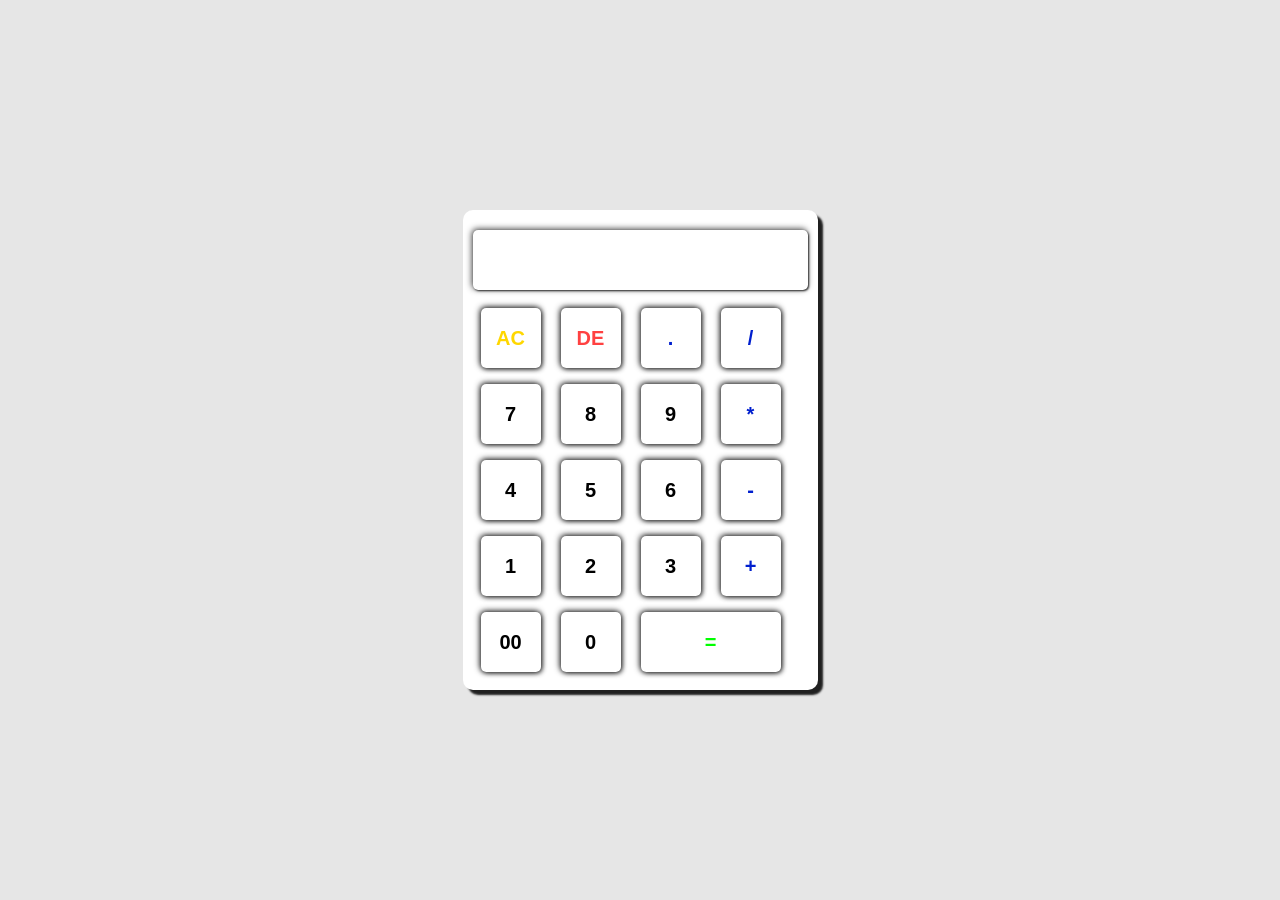
<file: index.html>
<!DOCTYPE html>
<html lang="en">
  <head>
    <meta charset="UTF-8" />
    <meta name="viewport" content="width=device-width, initial-scale=1.0" />
    <meta name="author" content="Orisunmibare Muiz Olamilekan AKA ORIS " />
    <meta
      name="description"
      content="A Simple Design of a Basic Calculator Using html, CSS and JavaScript"
    />
    <!-- <link rel="stylesheet" href="./style.css" /> -->
    <title>Calculator App 2</title>
    <style>
      * {
    margin: 0px;
    padding: 0px;
    font: Century;
    box-sizing: border-box;
}

body {
    height: 100vh;
    width: 100%;
    display: flex;
    justify-content: center;
    align-items: center;
    background-color: rgb(230, 230, 230);
}

.Calculator {
    background-color: rgb(255, 255, 255);
    border: none;
    border-radius: 10px;
    display: flex;
    flex-direction: column;
    padding: 10px;
    box-shadow: 5px 5px 2px #202020;
}

main form input {
    border: none;
    height: 60px;
    width: 60px;
    border-radius: 5px;
    margin: 8px;
    box-shadow: -1px -1px 6px  rgb(48, 48, 48), 1px 1px 5px rgb(39, 39, 39);
    background-color: transparent;
    color: black;
    font-weight: bolder;
    font-size: 20px;
    cursor: pointer;
}

main form .display {
    width: 100%;
    margin:  10px 0px;
    box-shadow: -1px -1px 6px rgb(63, 63, 63), 1px 1px 2px rgb(43, 43, 43);
    text-align: right;
    pointer-events: none;
    font-size: x-large;
    padding: 10px;
}

.btn-equal {
    color: rgb(0, 255, 0);
    font-size: 20px;
    width: 140px;
}

.btn-yellow {
    color: rgb(0, 31, 206);
    font-size: 20px;
}

.btn-clear {
    color: gold;
}
.btn-slice {
    color: rgba(255, 0, 0, 0.747);
}
    </style>
  </head>
  <body>

    <main class="Calculator">

      <form>

        <input type="text" class="display"/>

        <div>
            <input type="button" value="AC" class="btn-clear">
            <input type="button" value="DE" class="btn-slice">
            <input type="button" value="." class="btn btn-yellow">
            <input type="button" value="/" class="btn btn-yellow">
        </div>

        <div>
            <input type="button" value="7" class="btn">
            <input type="button" value="8" class="btn">
            <input type="button" value="9" class="btn">
            <input type="button" value="*" class="btn btn-yellow">
        </div>

        <div>
            <input type="button" value="4" class="btn">
            <input type="button" value="5" class="btn">
            <input type="button" value="6" class="btn">
            <input type="button" value="-" class="btn btn-yellow">
        </div>

        <div>
            <input type="button" value="1" class="btn">
            <input type="button" value="2" class="btn">
            <input type="button" value="3" class="btn">
            <input type="button" value="+" class="btn btn-yellow">
        </div>

        <div>
            <input type="button" value="00"class="btn">
            <input type="button" value="0" class="btn">
            <input type="button" value="=" class="btn-equal">
        </div>

      </form>

    </main>

    <!-- <script src="./main.js"></script> -->
     <script>
      let screen = document.querySelector('.display');
let inputs = document.querySelectorAll('.btn');
let clear = document.querySelector('.btn-clear');
let slice = document.querySelector('.btn-slice');
let equal = document.querySelector('.btn-equal');

inputs.forEach(input => {
    input.addEventListener('click', (e) => {
        let value = e.target.value;
        screen.value += value;
    })
})

clear.addEventListener('click', ()=> {
    screen.value = "";
})

equal.addEventListener('click', ()=> {
    let answer = eval(screen.value);
    if(screen.value === "") {
        screen.value = ""
    } else {
        screen.value = answer;
    }
})

slice.addEventListener('click', ()=> {
    screen.value = screen.value.slice(0,-1);
})

     </script>
  </body>
</html>
</file>
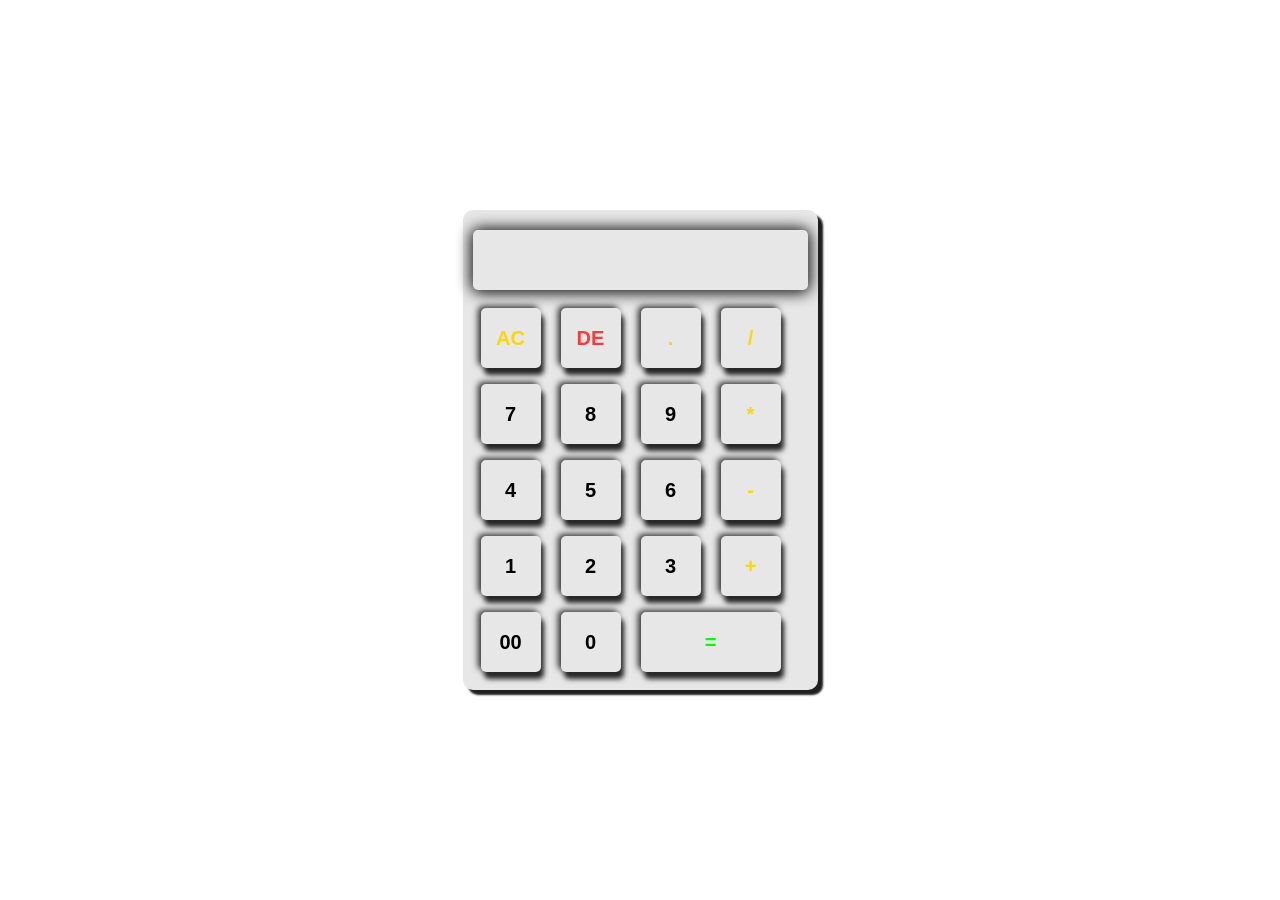
<file: calc.html>
<!DOCTYPE html>
<html lang="en">
  <head>
    <meta charset="UTF-8" />
    <meta name="viewport" content="width=device-width, initial-scale=1.0" />
    <meta name="author" content="Orisunmibare Muiz Olamilekan AKA ORIS " />
    <meta
      name="description"
      content="A Simple Design of a Basic Calculator Using html, CSS and JavaScript"
    />
    <link rel="stylesheet" href="calc.css" />
    <title>Calculator App 2</title>
  </head>
  <body>

    <main class="Calculator">

      <form>

        <input type="text" class="display"/>

        <div>
            <input type="button" value="AC" class="btn-clear">
            <input type="button" value="DE" class="btn-slice">
            <input type="button" value="." class="btn btn-yellow">
            <input type="button" value="/" class="btn btn-yellow">
        </div>

        <div>
            <input type="button" value="7" class="btn">
            <input type="button" value="8" class="btn">
            <input type="button" value="9" class="btn">
            <input type="button" value="*" class="btn btn-yellow">
        </div>

        <div>
            <input type="button" value="4" class="btn">
            <input type="button" value="5" class="btn">
            <input type="button" value="6" class="btn">
            <input type="button" value="-" class="btn btn-yellow">
        </div>

        <div>
            <input type="button" value="1" class="btn">
            <input type="button" value="2" class="btn">
            <input type="button" value="3" class="btn">
            <input type="button" value="+" class="btn btn-yellow">
        </div>

        <div>
            <input type="button" value="00"class="btn">
            <input type="button" value="0" class="btn">
            <input type="button" value="=" class="btn-equal">
        </div>

      </form>

    </main>

    <script src="calc.js"></script>
  </body>
</html>
</file>
<file: style.css>
/* * {
    margin: 0px;
    padding: 0px;
    font: Century;
    box-sizing: border-box;
}

body {
    height: 100vh;
    width: 100%;
    display: flex;
    justify-content: center;
    align-items: center;
}

.Calculator {
    background-color: rgb(231, 231, 231);
    border: none;
    border-radius: 10px;
    display: flex;
    flex-direction: column;
    padding: 10px;
    box-shadow: 5px 5px 2px #202020;
}

main form input {
    border: none;
    height: 60px;
    width: 60px;
    border-radius: 5px;
    margin: 8px;
    box-shadow: -3px -2px 6px rgb(48, 48, 48), 3px 7px 5px rgb(39, 39, 39);
    background-color: transparent;
    color: black;
    font-weight: bolder;
    font-size: 20px;
    cursor: pointer;
}

main form .display {
    width: 100%;
    margin: 10px 0px;
    box-shadow: -1px -1px 15px rgb(63, 63, 63), 1px 2px 15px rgb(43, 43, 43);
    text-align: right;
    pointer-events: none;
    font-size: x-large;
    padding: 10px;
}

.btn-equal {
    color: rgb(0, 255, 0);
    font-size: 20px;
    width: 140px;
}

.btn-yellow {
    color: gold;
    font-size: 20px;
}

.btn-clear {
    color: gold;
}

.btn-slice {
    color: rgba(255, 0, 0, 0.747);
} */
</file>
<file: calc.css>
* {
    margin: 0px;
    padding: 0px;
    font: Century;
    box-sizing: border-box;
}

body {
    height: 100vh;
    width: 100%;
    display: flex;
    justify-content: center;
    align-items: center;
}

.Calculator {
    background-color: rgb(231, 231, 231);
    border: none;
    border-radius: 10px;
    display: flex;
    flex-direction: column;
    padding: 10px;
    box-shadow: 5px 5px 2px #202020;
}

main form input {
    border: none;
    height: 60px;
    width: 60px;
    border-radius: 5px;
    margin: 8px;
    box-shadow: -3px -2px 6px  rgb(48, 48, 48), 3px 7px 5px rgb(39, 39, 39);
    background-color: transparent;
    color: black;
    font-weight: bolder;
    font-size: 20px;
    cursor: pointer;
}

main form .display {
    width: 100%;
    margin:  10px 0px;
    box-shadow: -1px -1px 15px rgb(63, 63, 63), 1px 2px 15px rgb(43, 43, 43);
    text-align: right;
    pointer-events: none;
    font-size: x-large;
    padding: 10px;
}

.btn-equal {
    color: rgb(0, 255, 0);
    font-size: 20px;
    width: 140px;
}

.btn-yellow {
    color: gold;
    font-size: 20px;
}

.btn-clear {
    color: gold;
}
.btn-slice {
    color: rgba(255, 0, 0, 0.747);
}
</file>
